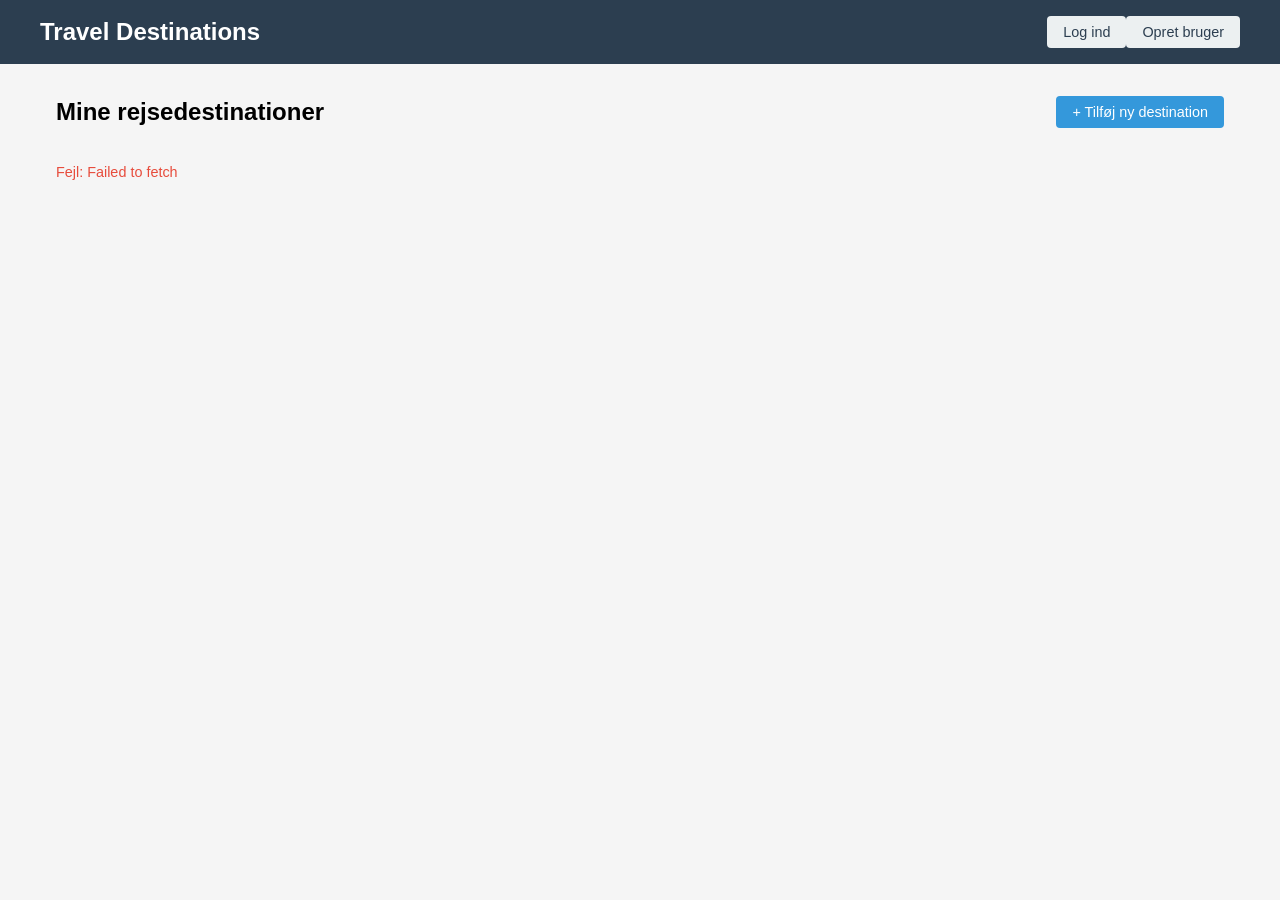
<file: frontend/index.html>
<!DOCTYPE html>
<html lang="da">
<head>
    <meta charset="UTF-8">
    <meta name="viewport" content="width=device-width, initial-scale=1.0">
    <title>Travel Destinations</title>
    <link rel="stylesheet" href="css/style.css">
</head>
<body>
    <nav>
        <div class="nav-container">
            <h1>Travel Destinations</h1>
            <div id="auth-buttons">
                <a href="login.html" class="btn">Log ind</a>
                <a href="signup.html" class="btn">Opret bruger</a>
            </div>
            <div id="user-info" style="display: none;">
                <span id="username"></span>
                <button onclick="logout()" class="btn">Log ud</button>
            </div>
        </div>
    </nav>

    <main>
        <div class="container">
            <div class="header">
                <h2>Mine rejsedestinationer</h2>
                <a href="create.html" class="btn btn-primary">+ Tilføj ny destination</a>
            </div>
            
            <div id="destinations-list" class="destinations-grid">
                <!-- Her indsættes destinationer dynamisk -->
            </div>
        </div>
    </main>

    <script src="js/api.js"></script>
    <script src="js/auth.js"></script>
    <script src="js/list.js"></script>
</body>
</html>
</file>
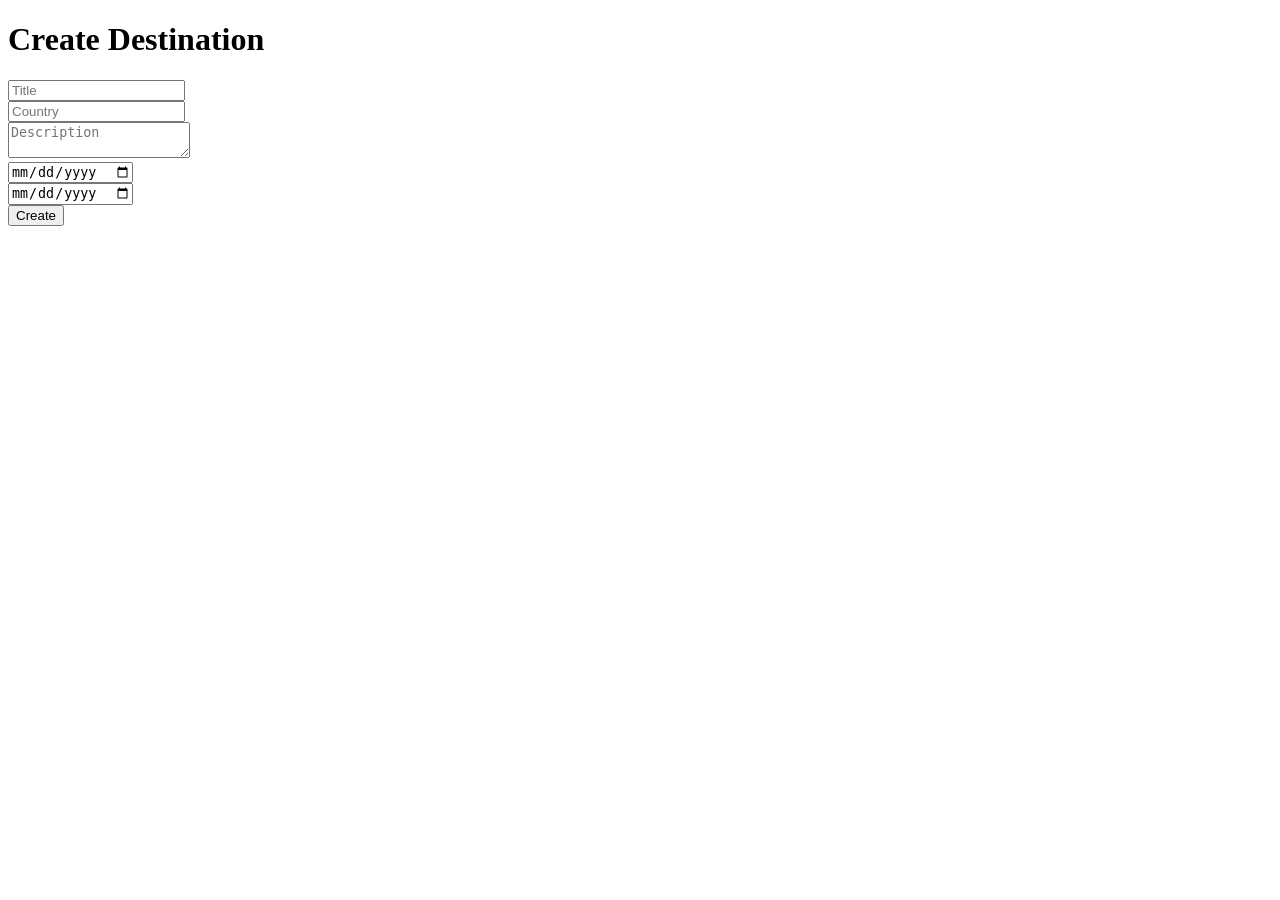
<file: frontend/create.html>
<!DOCTYPE html>
<html>
<head>
    <title>Create Destination</title>
</head>
<body>
<h1>Create Destination</h1>

<form id="createForm">
    <input type="text" name="title" placeholder="Title" required><br>
    <input type="text" name="country" placeholder="Country"><br>
    <textarea name="description" placeholder="Description"></textarea><br>
    <input type="date" name="date_from"><br>
    <input type="date" name="date_to"><br>
    <button type="submit">Create</button>
</form>

<script>
    document.getElementById("createForm").addEventListener("submit", function(e) {
        e.preventDefault();

        const data = {
            title: e.target.title.value,
            country: e.target.country.value,
            description: e.target.description.value,
            date_from: e.target.date_from.value,
            date_to: e.target.date_to.value
        };

        fetch("http://127.0.0.1:5000/destinations", {
            method: "POST",
            headers: {"Content-Type":"application/json"},
            body: JSON.stringify(data)
        })
            .then(res => res.json())
            .then(() => window.location = "index.html");
    });
</script>

</body>
</html>
</file>
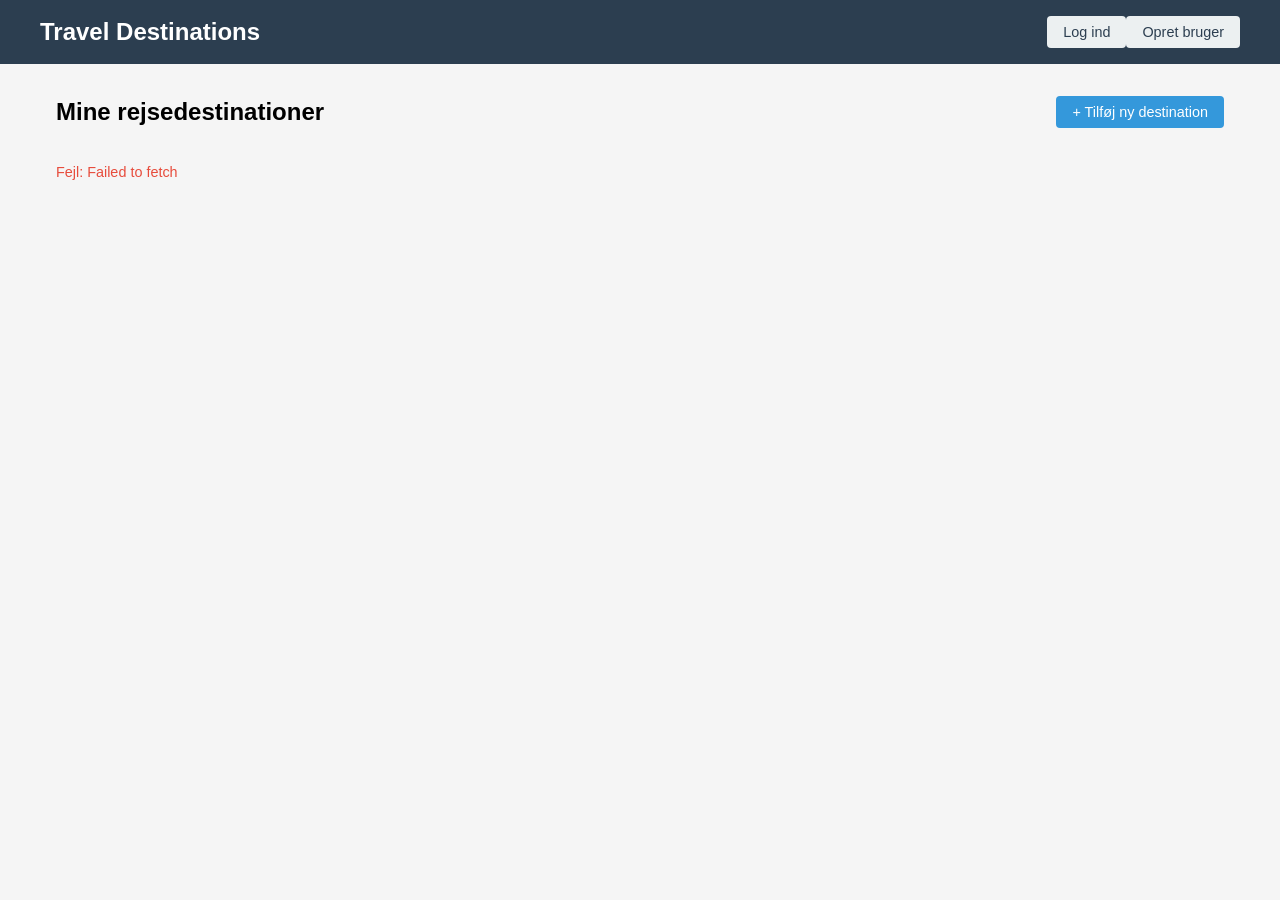
<file: frontend/destination.html>
<!DOCTYPE html>
<html lang="da">
<head>
    <meta charset="UTF-8">
    <meta name="viewport" content="width=device-width, initial-scale=1.0">
    <title>Rediger destination</title>
    <link rel="stylesheet" href="css/style.css">
</head>
<body>
    <nav>
        <div class="nav-container">
            <h1>Travel Destinations</h1>
            <a href="index.html" class="btn">Tilbage til liste</a>
        </div>
    </nav>

    <main>
        <div class="container">
            <h2 id="form-title">Rediger destination</h2>
            
            <form id="destination-form" class="form">
                <input type="hidden" id="destination-id">

                <div class="form-group">
                    <label for="title">Titel *</label>
                    <input type="text" id="title" name="title" required>
                    <small class="error" id="title-error"></small>
                </div>

                <div class="form-group">
                    <label for="description">Beskrivelse</label>
                    <textarea id="description" name="description" rows="4"></textarea>
                </div>

                <div class="form-row">
                    <div class="form-group">
                        <label for="location">Lokation</label>
                        <input type="text" id="location" name="location">
                    </div>

                    <div class="form-group">
                        <label for="country">Land</label>
                        <input type="text" id="country" name="country">
                    </div>
                </div>

                <div class="form-row">
                    <div class="form-group">
                        <label for="date_from">Fra dato</label>
                        <input type="date" id="date_from" name="date_from">
                    </div>

                    <div class="form-group">
                        <label for="date_to">Til dato</label>
                        <input type="date" id="date_to" name="date_to">
                    </div>
                </div>

                <div class="form-actions">
                    <button type="submit" class="btn btn-primary">Opdater destination</button>
                    <button type="button" id="delete-btn" class="btn btn-danger" style="display: none;">Slet</button>
                    <a href="index.html" class="btn">Annuller</a>
                </div>
            </form>
        </div>
    </main>

    <script src="js/api.js"></script>
    <script src="js/auth.js"></script>
    <script src="js/destination.js"></script>
</body>
</html>
</file>
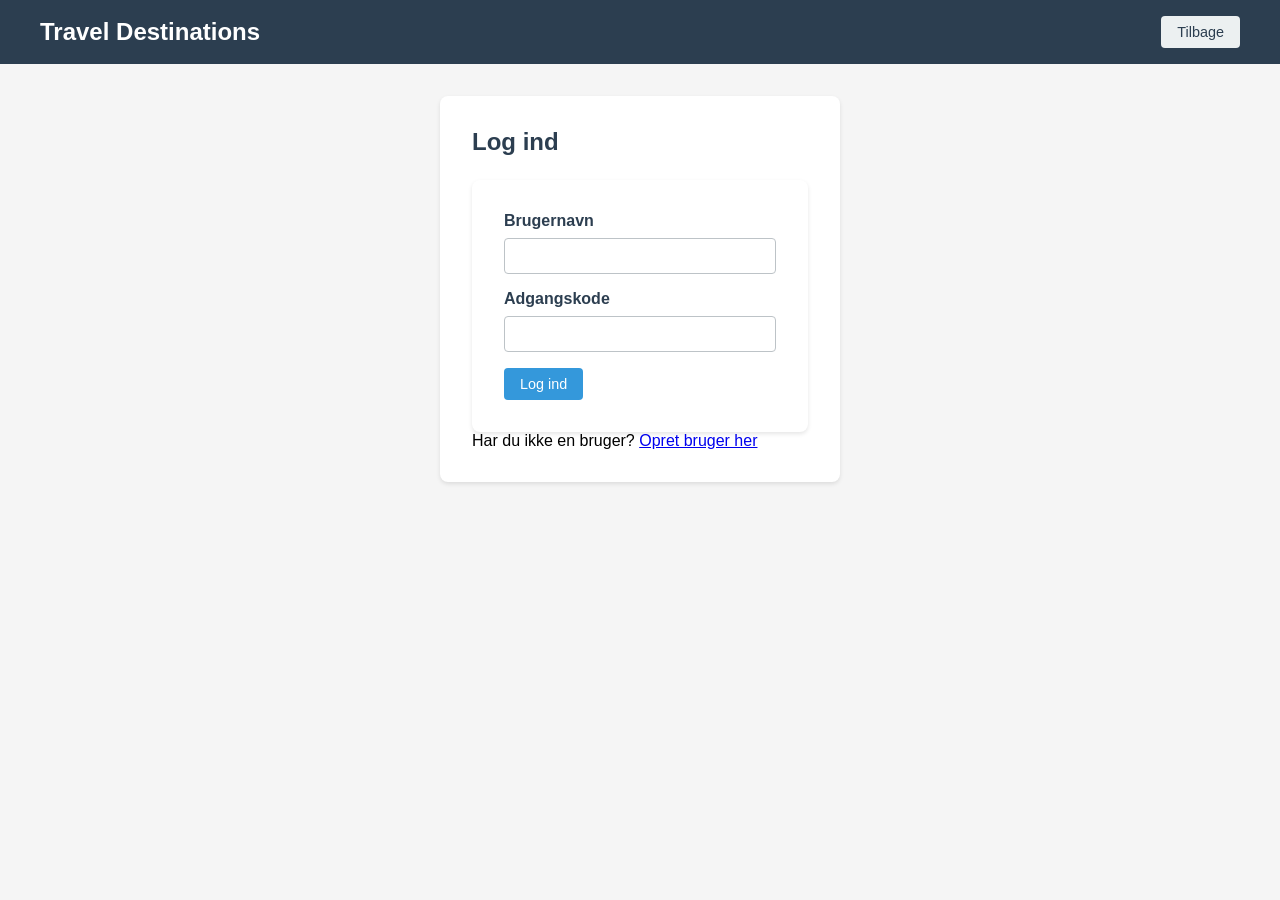
<file: frontend/login.html>
<!DOCTYPE html>
<html lang="da">
<head>
    <meta charset="UTF-8">
    <meta name="viewport" content="width=device-width, initial-scale=1.0">
    <title>Log ind</title>
    <link rel="stylesheet" href="css/style.css">
</head>
<body>
    <nav>
        <div class="nav-container">
            <h1>Travel Destinations</h1>
            <a href="index.html" class="btn">Tilbage</a>
        </div>
    </nav>

    <main>
        <div class="container">
            <div class="auth-container">
                <h2>Log ind</h2>
                
                <form id="login-form" class="form">
                    <div class="form-group">
                        <label for="username">Brugernavn</label>
                        <input type="text" id="username" name="username" required>
                    </div>

                    <div class="form-group">
                        <label for="password">Adgangskode</label>
                        <input type="password" id="password" name="password" required>
                    </div>

                    <div id="login-error" class="error" style="display: none;"></div>

                    <button type="submit" class="btn btn-primary">Log ind</button>
                </form>

                <p>Har du ikke en bruger? <a href="signup.html">Opret bruger her</a></p>
            </div>
        </div>
    </main>

    <script src="js/api.js"></script>
    <script src="js/auth.js"></script>
</body>
</html>
</file>
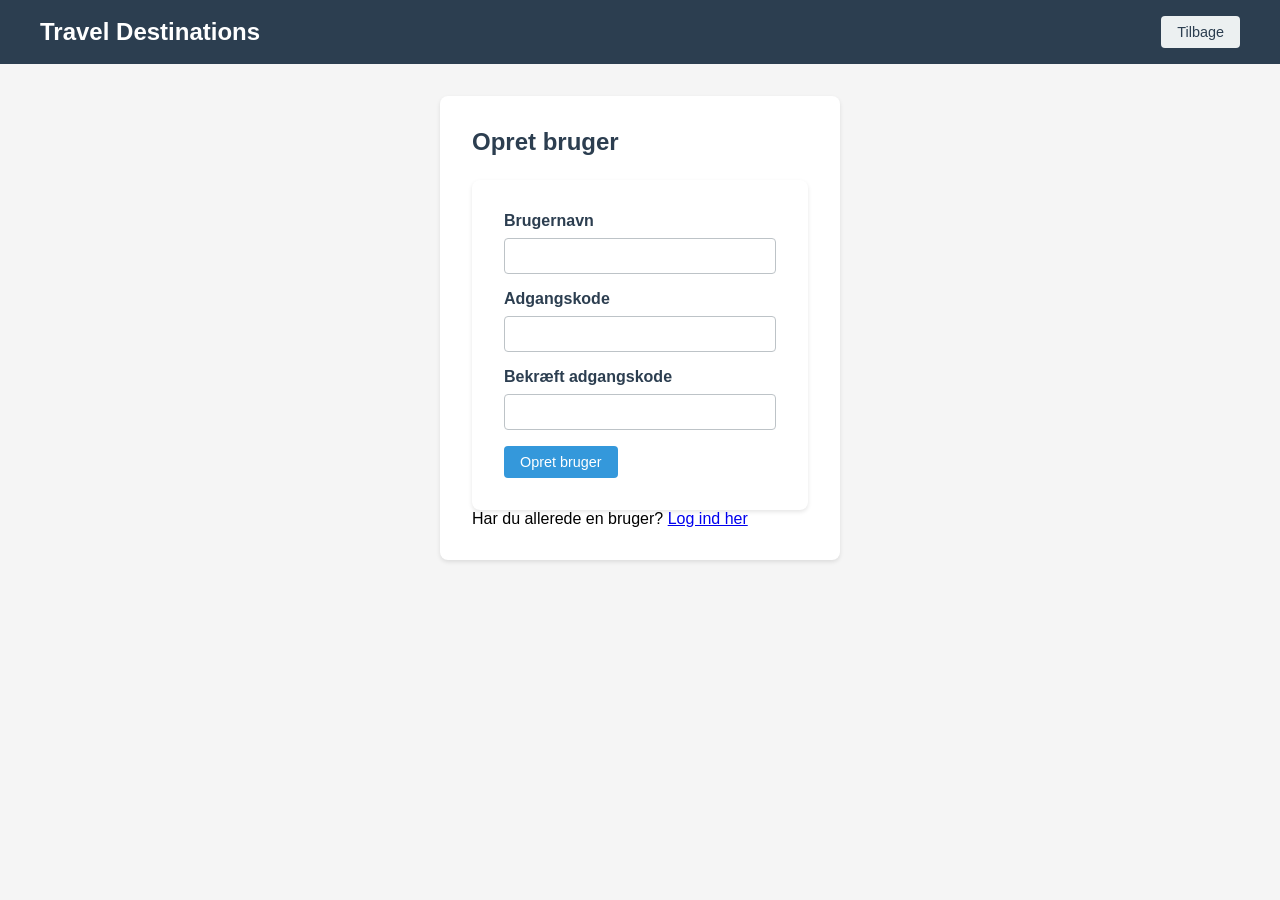
<file: frontend/signup.html>
<!DOCTYPE html>
<html lang="da">
<head>
    <meta charset="UTF-8">
    <meta name="viewport" content="width=device-width, initial-scale=1.0">
    <title>Opret bruger</title>
    <link rel="stylesheet" href="css/style.css">
</head>
<body>
    <nav>
        <div class="nav-container">
            <h1>Travel Destinations</h1>
            <a href="index.html" class="btn">Tilbage</a>
        </div>
    </nav>

    <main>
        <div class="container">
            <div class="auth-container">
                <h2>Opret bruger</h2>
                
                <form id="signup-form" class="form">
                    <div class="form-group">
                        <label for="username">Brugernavn</label>
                        <input type="text" id="username" name="username" required>
                    </div>

                    <div class="form-group">
                        <label for="password">Adgangskode</label>
                        <input type="password" id="password" name="password" required>
                    </div>

                    <div class="form-group">
                        <label for="confirm-password">Bekræft adgangskode</label>
                        <input type="password" id="confirm-password" name="confirm-password" required>
                    </div>

                    <div id="signup-error" class="error" style="display: none;"></div>

                    <button type="submit" class="btn btn-primary">Opret bruger</button>
                </form>

                <p>Har du allerede en bruger? <a href="login.html">Log ind her</a></p>
            </div>
        </div>
    </main>

    <script src="js/api.js"></script>
    <script src="js/auth.js"></script>
</body>
</html>
</file>
<file: frontend/css/style.css>
* {
    margin: 0;
    padding: 0;
    box-sizing: border-box;
}

body {
    font-family: Arial, sans-serif;
    background-color: #f5f5f5;
}

/* Navigation */
nav {
    background-color: #2c3e50;
    color: white;
    padding: 1rem;
}

.nav-container {
    max-width: 1200px;
    margin: 0 auto;
    display: flex;
    justify-content: space-between;
    align-items: center;
}

/* Container */
.container {
    max-width: 1200px;
    margin: 2rem auto;
    padding: 0 1rem;
}

/* Header */
.header {
    display: flex;
    justify-content: space-between;
    align-items: center;
    margin-bottom: 2rem;
}

/* Knapper */
.btn {
    display: inline-block;
    padding: 0.5rem 1rem;
    background-color: #ecf0f1;
    color: #2c3e50;
    text-decoration: none;
    border-radius: 4px;
    border: none;
    cursor: pointer;
    font-size: 0.9rem;
}

.btn-primary {
    background-color: #3498db;
    color: white;
}

.btn-danger {
    background-color: #e74c3c;
    color: white;
}

.btn:hover {
    opacity: 0.9;
}

/* Destination grid */
.destinations-grid {
    display: grid;
    grid-template-columns: repeat(auto-fill, minmax(300px, 1fr));
    gap: 1.5rem;
}

.destination-card {
    background: white;
    border-radius: 8px;
    padding: 1.5rem;
    box-shadow: 0 2px 4px rgba(0,0,0,0.1);
}

.destination-card h3 {
    color: #2c3e50;
    margin-bottom: 0.5rem;
}

.destination-card p {
    color: #7f8c8d;
    margin-bottom: 0.5rem;
}

.card-actions {
    display: flex;
    gap: 0.5rem;
    margin-top: 1rem;
}

/* Forms */
.form {
    background: white;
    padding: 2rem;
    border-radius: 8px;
    box-shadow: 0 2px 4px rgba(0,0,0,0.1);
    max-width: 600px;
    margin: 0 auto;
}

.form-group {
    margin-bottom: 1rem;
}

.form-row {
    display: grid;
    grid-template-columns: 1fr 1fr;
    gap: 1rem;
}

label {
    display: block;
    margin-bottom: 0.5rem;
    color: #2c3e50;
    font-weight: bold;
}

input, textarea {
    width: 100%;
    padding: 0.5rem;
    border: 1px solid #bdc3c7;
    border-radius: 4px;
    font-size: 1rem;
}

input:focus, textarea:focus {
    outline: none;
    border-color: #3498db;
}

.form-actions {
    display: flex;
    gap: 1rem;
    margin-top: 2rem;
}

/* Auth container */
.auth-container {
    max-width: 400px;
    margin: 2rem auto;
    background: white;
    padding: 2rem;
    border-radius: 8px;
    box-shadow: 0 2px 4px rgba(0,0,0,0.1);
}

.auth-container h2 {
    margin-bottom: 1.5rem;
    color: #2c3e50;
}

/* Error messages */
.error {
    color: #e74c3c;
    font-size: 0.9rem;
    margin-top: 0.25rem;
}

/* Loading spinner */
.loading {
    text-align: center;
    padding: 2rem;
    color: #7f8c8d;
}

/* User info */
#user-info {
    display: flex;
    align-items: center;
    gap: 1rem;
}

#username {
    font-weight: bold;
}
</file>
